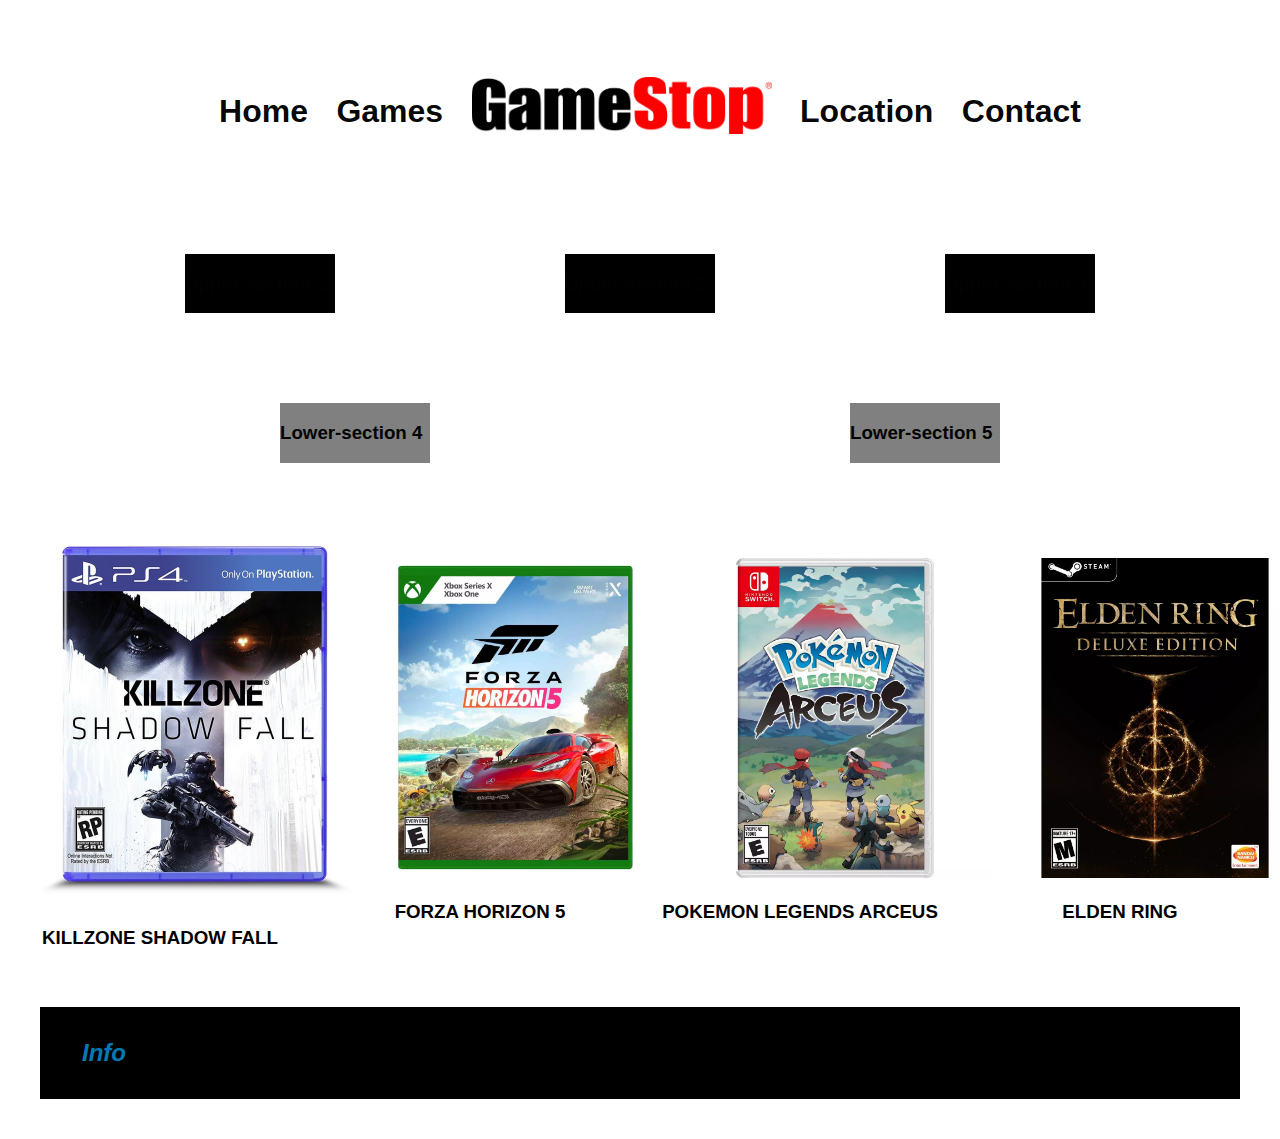
<file: make own/index.html>
<!DOCTYPE html>
<html>
    
    <head>
        <title>My First WebPage</title>
        <link rel="stylesheet" href="style.css">
    </head>

    <body>
        
        <header>
            <nav>
                <ul class="nav">
                    <li><a href="index.html"><h1>Home</h1></a></li>
                    <li><a href="Pages/Games.html"><h1>Games</h1></a></li>
                    <li class="Logo"><a href="index.html"><h1>Gamestop Logo</h1></a></li>
                    <li><a href="pages/Location.html"><h1>Location</h1></a></li>
                    <li><a href="Pages/Contact.html"><h1>Contact</h1></a></li>
                </ul>
            </nav>
        </header>

        <section class="feature-box sales">
            <div><h3>Upper-section 1</h3></div>
            <div><h3>Upper-section 2</h3></div>
            <div><h3>Upper-section 3</h3></div>
        </section>

        <section class="feature-box closeouts">
            <div><h3>Lower-section 4</h3></div>
            <div><h3>Lower-section 5</h3></div>
        </section>
        
        <section class="Features">
            <figure>
                <img src="Images/Game1.png" alt="KILLZONE SHADOW FALL">
                <figcaption><h3>KILLZONE SHADOW FALL</h3></figcaption>
            </figure>
            <figure>
                <img src="Images/Game2.png" alt="FORZA HORIZON 5">
                <figcaption><h3>FORZA HORIZON 5</h3></figcaption>
            </figure>
            <figure>
                <img src="Images/Game3.png" alt="POKEMON LEGENDS ARCEUS">
                <figcaption><h3>POKEMON LEGENDS ARCEUS</h3></figcaption>
            </figure>
            <figure>
                <img src="Images/Game4.png" alt="ELDEN RING">
                <figcaption><h3>ELDEN RING</h3></figcaption>
            </figure>
        </section>

            <ul>
            <footer><li><h2><em>Info</em></h2></li></footer>
            </ul>

    </body>
</html>
</file>
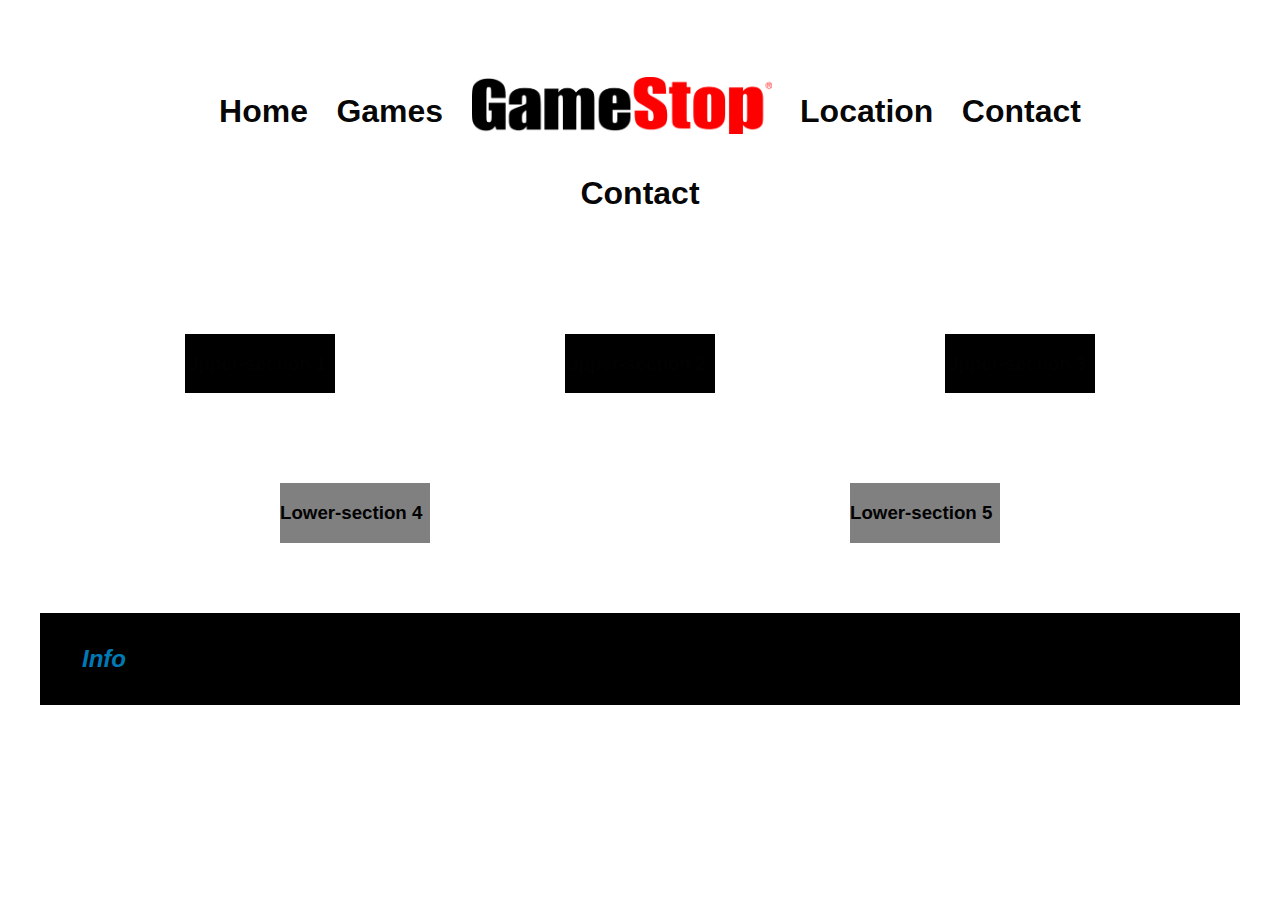
<file: make own/Pages/Contact.html>
<!DOCTYPE html>
<html>
    
    <head>
        <title>My First WebPage</title>
        <link rel="stylesheet" href="../style.css">
    </head>

    <body>
        
        <header>
            <nav>
                <ul class="nav">
                    <li><a href="../index.html"><h1>Home</h1></a></li>
                    <li><a href="Games.html"><h1>Games</h1></a></li>
                    <li class="Logo"><a href="../index.html"><h1>Gamestop Logo</h1></a></li>
                    <li><a href="Location.html"><h1>Location</h1></a></li>
                    <li><a href="Contact.html"><h1>Contact</h1></a></li>
                </ul>
            </nav>
            <h1>Contact</h1>
        </header>

        <section class="feature-box sales">
            <div><h3>Upper-section 1</h3></div>
            <div><h3>Upper-section 2</h3></div>
            <div><h3>Upper-section 3</h3></div>
        </section>

        <section class="feature-box closeouts">
            <div><h3>Lower-section 4</h3></div>
            <div><h3>Lower-section 5</h3></div>
        </section>

        
            <ul>
            <footer><li><h2><em>Info</em></h2></li></footer>
            </ul>

    </body>
</html>
</file>
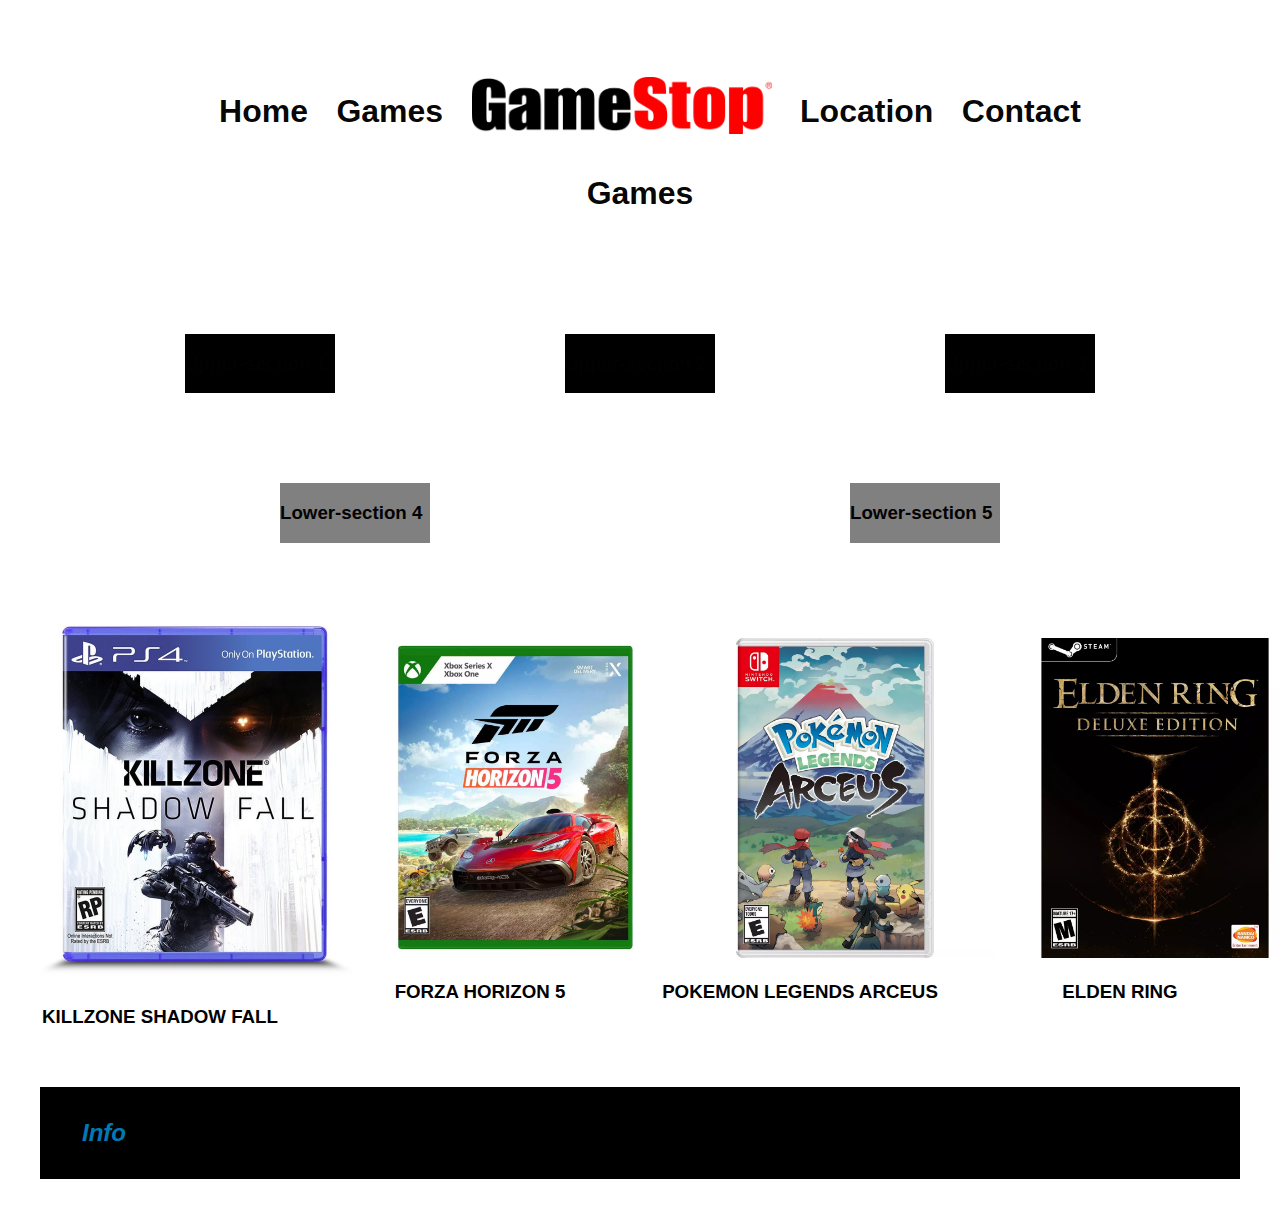
<file: make own/Pages/Games.html>
<!DOCTYPE html>
<html>
    
    <head>
        <title>My First WebPage</title>
        <link rel="stylesheet" href="../style.css">
    </head>

    <body>
        
        <header>
            <nav>
                <ul class="nav">
                    <li><a href="../index.html"><h1>Home</h1></a></li>
                    <li><a href="Games.html"><h1>Games</h1></a></li>
                    <li class="Logo"><a href="../index.html"><h1>Gamestop Logo</h1></a></li>
                    <li><a href="Location.html"><h1>Location</h1></a></li>
                    <li><a href="Contact.html"><h1>Contact</h1></a></li>
                </ul>
            </nav>
            <h1>Games</h1>
        </header>

        <section class="feature-box sales">
            <div><h3>Upper-section 1</h3></div>
            <div><h3>Upper-section 2</h3></div>
            <div><h3>Upper-section 3</h3></div>
        </section>

        <section class="feature-box closeouts">
            <div><h3>Lower-section 4</h3></div>
            <div><h3>Lower-section 5</h3></div>
        </section>
        <section class="Features">
            <figure>
                <img src="../Images/Game1.png" alt="KILLZONE SHADOW FALL">
                <figcaption><h3>KILLZONE SHADOW FALL</h3></figcaption>
            </figure>
            <figure>
                <img src="../Images/Game2.png" alt="FORZA HORIZON 5">
                <figcaption><h3>FORZA HORIZON 5</h3></figcaption>
            </figure>
            <figure>
                <img src="../Images/Game3.png" alt="POKEMON LEGENDS ARCEUS">
                <figcaption><h3>POKEMON LEGENDS ARCEUS</h3></figcaption>
            </figure>
            <figure>
                <img src="../Images/Game4.png" alt="ELDEN RING">
                <figcaption><h3>ELDEN RING</h3></figcaption>
            </figure>
        </section>
        
            <ul>
            <footer><li><h2><em>Info</em></h2></li></footer>
            </ul>

    </body>
</html>
</file>
<file: make own/style.css>
body{
    background: rgb(255, 255, 255);
    color: white;
    font-family: sans-serif;
    margin: 0;
    padding: 0;
} 
h1{
  color: rgba(0, 0, 0, 0.979);
}  
h2{
  color: rgb(0, 174, 255);
  opacity: 0.7;
}
header{
  margin: 40px 10px;
  background: rgb(255, 255, 255);
  padding: 30px;
  text-align: center;
}
.feature-box div{
  display: inline-block;
  width: 150px;
  margin: auto;
}
.feature-box{
  display: flex;
  margin: 50px;
  background: white;
  padding: 20px;
  color: rgb(2, 2, 2);
}
.feature-box.sales div{
  background: black;
}
.feature-box.closeouts div{
  background: grey;
}
footer{
  background: black;
  padding: 10px 20px;
  margin: 40px;
}
button{
  background: rosybrown;
  border: none;
}
a{
text-decoration: none;   
}
a:hover{
  text-decoration: none;
}
ul{
  margin: 0;
  padding: 0;
  list-style-type: none;
}
li{
  margin-left: 20px;
  padding: 2px;
  border-radius: 3px;
  display: inline-block;
}
nav li{
  display: inline-block;
  margin-left: 20px;
}
header .Logo a{
  background-image: url("Images/Logo.png");
  background-size: 300px;
  background-repeat: no-repeat;
  display: inline-block;
  height: 80px;
  width: 300px;
  text-indent: -999999px;
  position: relative;
  top: 5px;
}
.Features{
  background: white;
  color: black;
  display: flex;
}
.Features figure{
  margin: auto;
width: 350px;
display: inline-block;
position: relative;
text-align: center;
}
.Features figure img{
  width: 300px;
  height: 300px; 
  position: relative;
  left: 35px;
}
@media screen{
  .Features figure img{
    width: 100%;
    height: 100%;
  }
}
@media screen and (max-width: 980px){
  .Features{
    flex-wrap: wrap;
  }
}
.feature-box.sales.Loc div{
  background:white;
}
.feature-box.closeouts.Loc div{
  background:white;
}
div.Oslo h3{
  background-image: url("Images/Oslo.png");
  background-size: 300px;
  background-repeat: no-repeat;
  display: inline-block;
  height: 115px;
  width: 125px;
}
div.Downtown h3{
  background-image: url("Images/Downtown.png");
  background-size: 100px;
  background-repeat: no-repeat;
  display: inline-block;
  height: 115px;
  width: 260px;
}
div.Skien h3{
  background-image: url("Images/Skien.png");
  background-size: 200px;
  background-repeat: no-repeat;
  display: inline-block;
  height: 115px;
  width: 125px;
}
div.Heistad h3{
  background-image: url("Images/Heistad.png");
  background-size: 220px;
  background-repeat: no-repeat;
  display: inline-block;
  height: 115px;
  width: 125px;
}
div.Telemark h3{
  background-image: url("Images/Telemark.png");
  background-size: 300px;
  background-repeat: no-repeat;
  display: inline-block;
  height: 115px;
  width: 125px;
}
</file>
